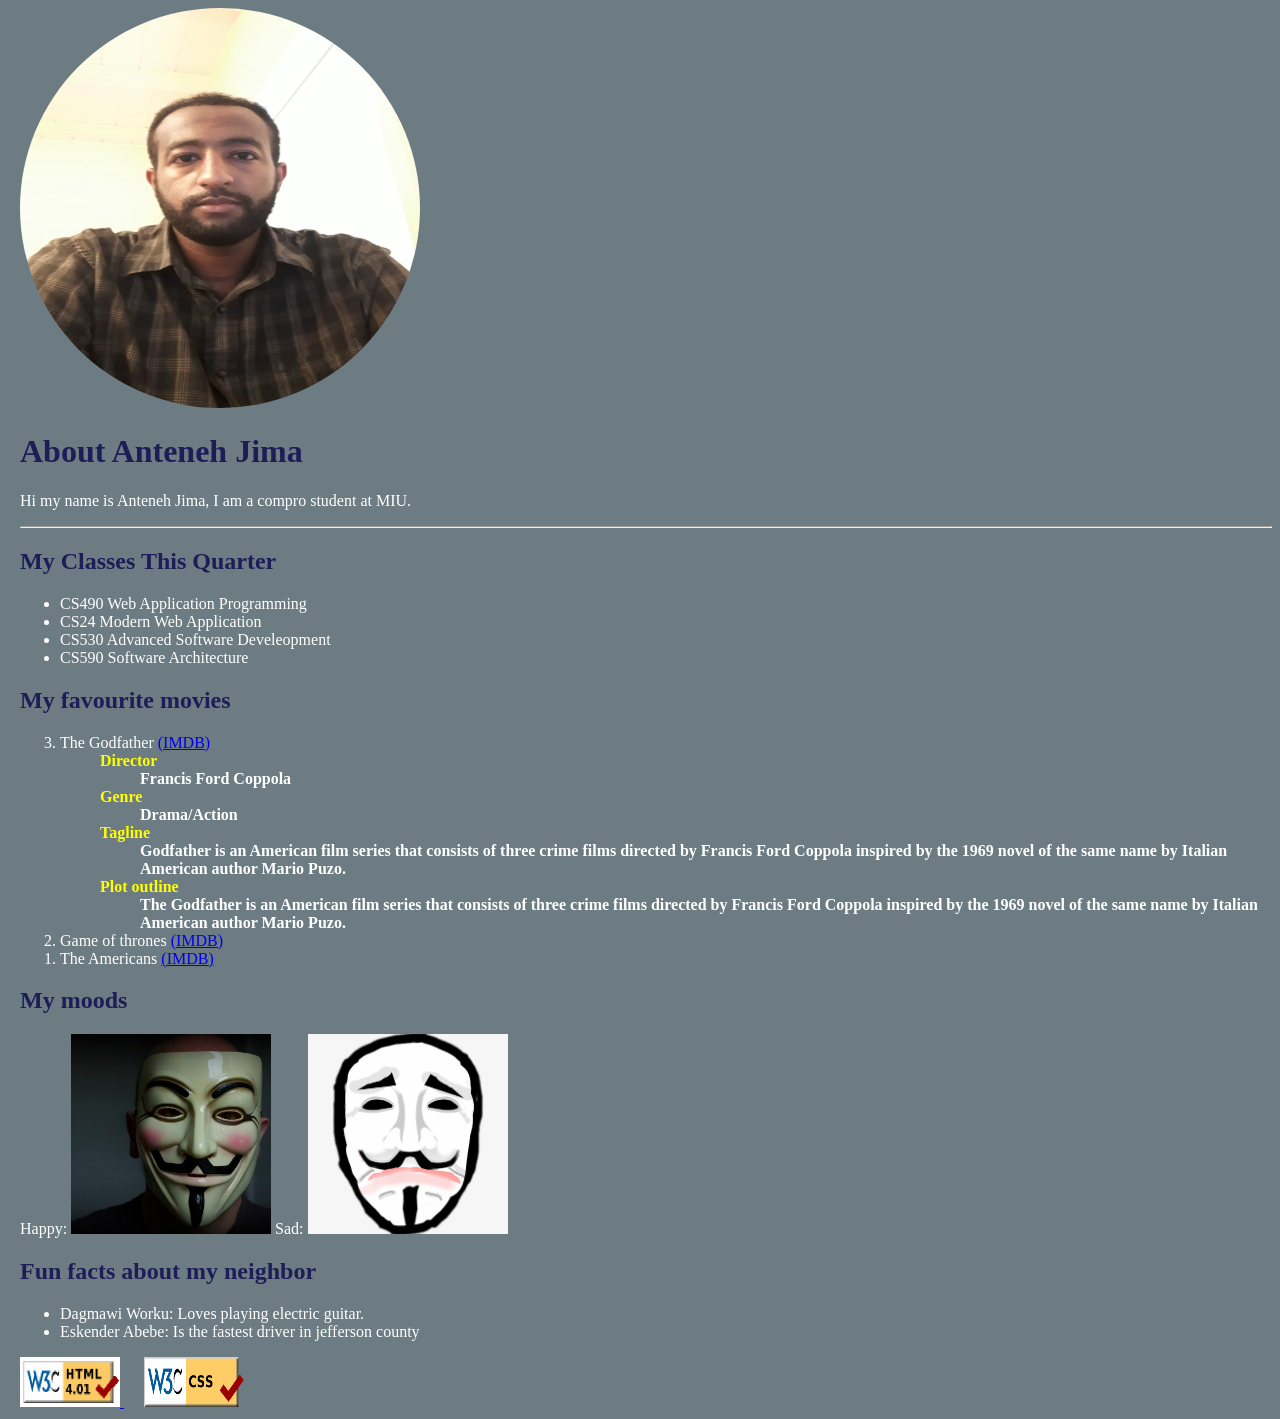
<file: index.html>
<!DOCTYPE html>
<html lang="en-us">

<head>
    <title> Anteneh Ashenafi </title>
    <link href="Photo.jpg" type="image/jpg" rel="icon" />
    <link href="style.css" type="text/css" rel="stylesheet" />
</head>

<body>
    <img src="Photo.jpg" height="400" width="400" alt="Anteneh Ashenafi Jima" class="profile-image" />
    <h1> About Anteneh Jima</h1>
    <p> Hi my name is Anteneh Jima, I am a compro student at MIU. </p>
    <hr/>
    <h2> My Classes This Quarter </h2>
    <ul>
        <li> CS490 Web Application Programming </li>
        <li> CS24 Modern Web Application </li>
        <li> CS530 Advanced Software Develeopment </li>
        <li> CS590 Software Architecture </li>
    </ul>
    <h2> My favourite movies</h2>
    <ol reversed>
        <li>
            The Godfather <a href="https://www.imdb.com/title/tt0068646/"> (IMDB) </a>
        </li>
        <ul>
            <li>
                Director
                <ul>
                    <li class="movie-attribute"> Francis Ford Coppola </li>
                </ul>
            </li>
            <li>
                Genre
                <ul>
                    <li class="movie-attribute"> Drama/Action </li>
                </ul>
            </li>
            <li>
                Tagline
                <ul>
                    <li class="movie-attribute">
                        Godfather is an American film series that consists of three crime films directed by Francis Ford
                        Coppola inspired by the 1969 novel of the same name by Italian American author Mario Puzo.
                    </li>
                </ul>
            </li>
            <li>
                Plot outline
                <ul>
                    <li class="movie-attribute">
                        The Godfather is an American film series that consists of three crime films directed by Francis
                        Ford
                        Coppola inspired by the 1969 novel of the same name by Italian American author Mario Puzo.
                    </li>
                </ul>
            </li>
        </ul>
        <li> Game of thrones <a href="https://www.imdb.com/title/tt0944947/?ref_=nv_sr_srsg_0"> (IMDB) </a> </li>
        <li> The Americans <a href="https://www.imdb.com/title/tt2149175/?ref_=nv_sr_srsg_0"> (IMDB) </a> </li>
    </ol>
    <h2> My moods </h2>
    <div>
        Happy: <div class="happyImage inline-block"></div>
        Sad: <div class="sadImage inline-block"></div>
    </div>
    <h2> Fun facts about my neighbor</h2>
    <ul>
        <li> Dagmawi Worku: Loves playing electric guitar. </li>
        <li> Eskender Abebe: Is the fastest driver in jefferson county </li>
    </ul>
    <a href="https://validator.w3.org/check/referer" target="_blank">
        <img src="HTML-checker.png" alt="HTML validator" width="100" height="50" />
    </a>
    &emsp;
    <a href="http://jigsaw.w3.org/css-validator/check/referer" target="_blank">
        <img src="css_checker.png" alt="HTML validator" width="100" height="50" />
    </a>

</body>

</html>
</file>
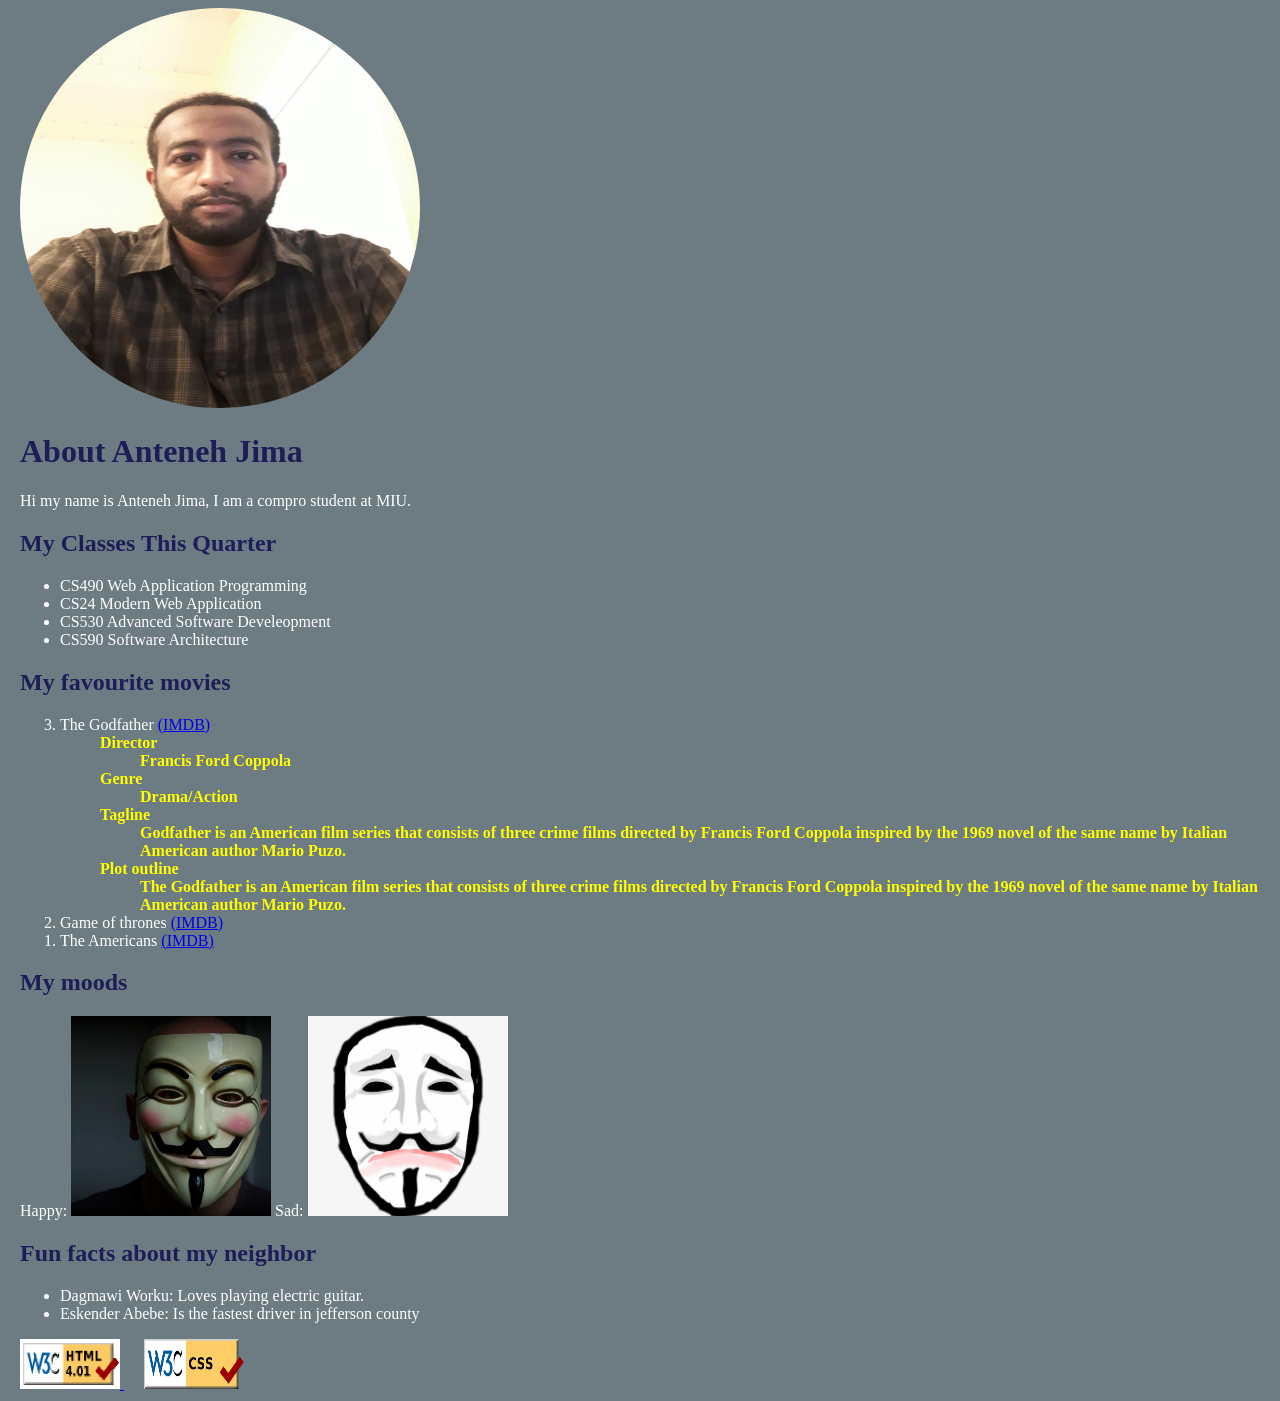
<file: aboutme.html>
<!DOCTYPE html>
<html lang="en-us">

<head>
    <title> Anteneh Ashenafi </title>
    <link href="Photo.jpg" type="image/jpg" rel="icon" />
    <link href="style.css" type="text/css" rel="stylesheet" />
</head>

<body>
    <img src="Photo.jpg" height="400" width="400" alt="Anteneh Ashenafi Jima" class="profile-image" />
    <h1> About Anteneh Jima</h1>
    <p> Hi my name is Anteneh Jima, I am a compro student at MIU. </p>
    <h2> My Classes This Quarter </h2>
    <ul>
        <li> CS490 Web Application Programming </li>
        <li> CS24 Modern Web Application </li>
        <li> CS530 Advanced Software Develeopment </li>
        <li> CS590 Software Architecture </li>
    </ul>
    <h2> My favourite movies</h2>
    <ol reversed>
        <li>
            The Godfather <a href="https://www.imdb.com/title/tt0068646/"> (IMDB) </a>
        </li>
        <ul>
            <li>
                Director
                <ul>
                    <li> Francis Ford Coppola </li>
                </ul>
            </li>
            <li>
                Genre
                <ul>
                    <li> Drama/Action </li>
                </ul>
            </li>
            <li>
                Tagline
                <ul>
                    <li>
                        Godfather is an American film series that consists of three crime films directed by Francis Ford
                        Coppola inspired by the 1969 novel of the same name by Italian American author Mario Puzo.
                    </li>
                </ul>
            </li>
            <li>
                Plot outline
                <ul>
                    <li>
                        The Godfather is an American film series that consists of three crime films directed by Francis
                        Ford
                        Coppola inspired by the 1969 novel of the same name by Italian American author Mario Puzo.
                    </li>
                </ul>
            </li>
        </ul>
        <li> Game of thrones <a href="https://www.imdb.com/title/tt0944947/?ref_=nv_sr_srsg_0"> (IMDB) </a> </li>
        <li> The Americans <a href="https://www.imdb.com/title/tt2149175/?ref_=nv_sr_srsg_0"> (IMDB) </a> </li>
    </ol>
    <h2> My moods </h2>
    <div>
        Happy: <div class="happyImage inline-block"></div>
        Sad: <div class="sadImage inline-block"></div>
    </div>
    <h2> Fun facts about my neighbor</h2>
    <ul>
        <li> Dagmawi Worku: Loves playing electric guitar. </li>
        <li> Eskender Abebe: Is the fastest driver in jefferson county </li>
    </ul>
    <a href="https://validator.w3.org/check/referer" target="_blank">
        <img src="HTML-checker.png" alt="HTML validator" width="100" height="50" />
    </a>
    &emsp;
    <a href="http://jigsaw.w3.org/css-validator/check/referer" target="_blank">
        <img src="css_checker.png" alt="HTML validator" width="100" height="50" />
    </a>

</body>

</html>
</file>
<file: style.css>
body{
    margin-left: 20px;
    background-color: rgb(108 124 130);
    color: white;
}
h1,h2{
    color: rgb(29, 29, 88);
}
.profile-image{
    border-radius: 50%;
}
.happyImage{
    width: 200px;
    height: 200px;
    background-image: url('happy.jpg');
    background-position: center;
    background-size: cover;
    background-repeat: no-repeat;
}

.sadImage{
    width: 200px;
    height: 200px;
    background-image: url('sad.png');
    background-position: center;
    background-repeat: no-repeat;
    background-size: cover;
    
}
.inline-block{
    display: inline-block;
}

ol>ul li{
   list-style-type: none;
}
ol>ul>li{
    color: yellow;
    font-weight: bold; 
}
.movie-attribute{
    color: white;
}
</file>
